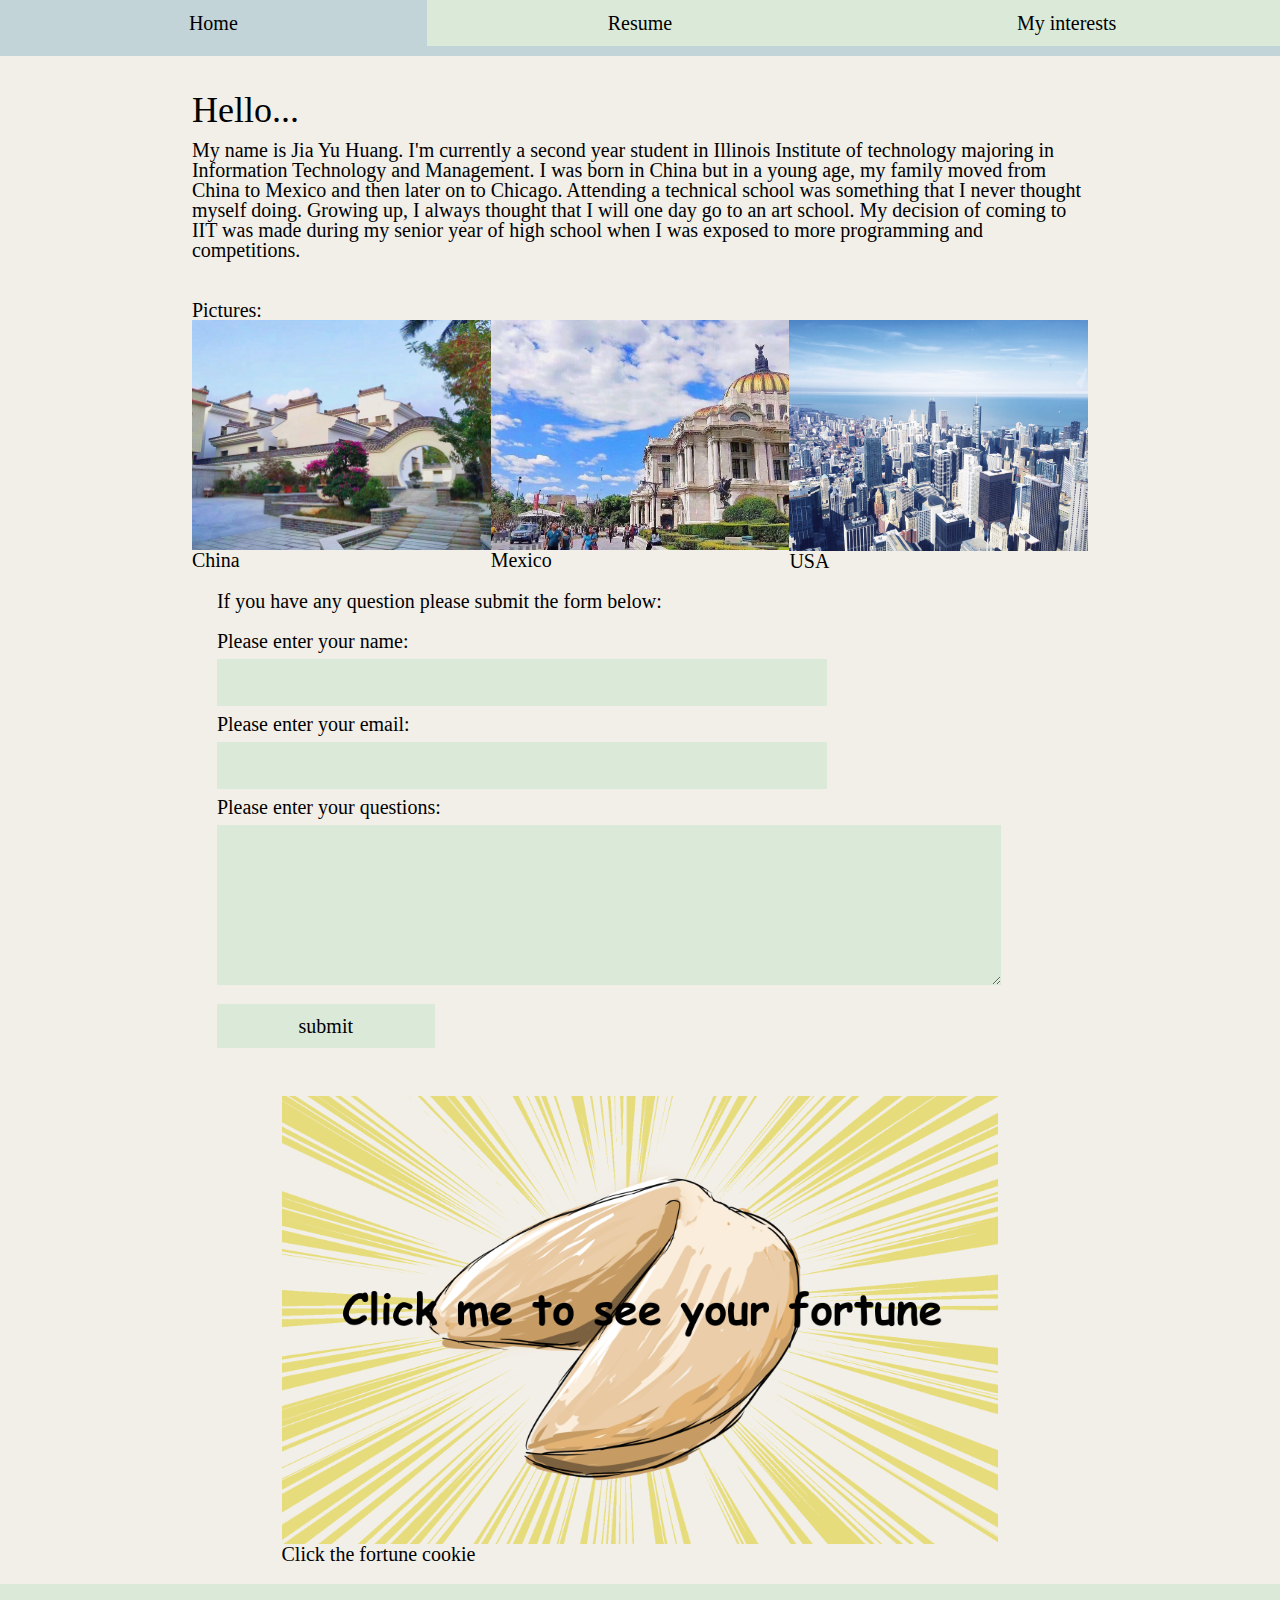
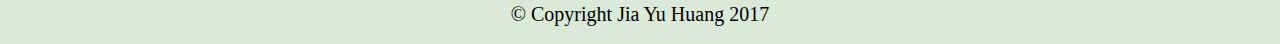
<file: index.html>
<!DOCTYPE HTML>
<html lang="en">
<head>
  <title> Main page </title>
  <meta charset="UTF-8" />
  <meta name="viewport"
    content="width=device-width, initial-scale=1.0,shrink-to-fit=no"/>
  <link rel="stylesheet" href="screen.css" />
  <!-- <link rel="stylesheet" href="//basehold.it/20"/> -->
  <script src="js/modernizr.js"></script>
</head>
<body>
  <header id="header" >
  <nav id="menu">
    <ul>
        <li><a href="" class="changecolor"> Home </a></li>
        <li><a href="resume/"> Resume </a></li>
        <li><a href="about/"> My interests </a></li>
      </ul>
    </nav>
  </header>
  <article id="content">
    <h1>Hello...</h1>
    <p id="maintext">
      My name is Jia Yu Huang. I'm currently a second year student
      in Illinois Institute of technology majoring in Information Technology
      and Management. I was born in China but in a young age, my family moved
      from China to Mexico and then later on to Chicago. Attending a technical school
      was something that I never thought myself doing. Growing up, I always thought that I
      will one day go to an art school. My decision of coming to IIT was made during
      my senior year of high school when I was exposed to more programming and competitions.
    </p>
    <section id="picturecontainer">
      <h3 class="pictitle">Pictures:</h3>
      <figure id="chi">
        <img src="../images/chi.jpg" alt="China"/>
        <figcaption>
          China
        </figcaption>
      </figure>
      <figure id="mex">
        <img src="../images/mex.jpg" alt="Mexico"/>
        <figcaption>
          Mexico
        </figcaption>
      </figure>
      <figure id="usa">
        <img src="../images/usa.jpg" alt="USA"/>
        <figcaption>
          USA
        </figcaption>
      </figure>
    </section>
    <aside id="form">
      <form action="#null" method="get" id="questionform">
        <ol>
          <li>
            <p>If you have any question please submit the form below: </p>
          </li>
          <li>
            <label for="nameinput" class="labels"> Please enter your name: </label>
            <input type="text" name="name" id="nameinput" />
          </li>
          <li>
            <label for="emailinput" class="labels"> Please enter your email: </label>
            <input type="email" name="email" id="emailinput"/>
          </li>
          <li>
            <label for="questioninput" class="labels"> Please enter your questions: </label>
            <textarea name="question" id="questioninput"></textarea>
          </li>
          <li>
            <input type="submit" name="submit" value="submit" id="submit"/>
            <audio src="media/pop.mp3" id="popsound" controls="controls">
              Sorry your browser does not support the audio element
            </audio>
          </li>
          <li>
            <p id="status"></p>
          </li>
        </ol>
      </form>
    </aside>
    <aside id="ccookie">
      <figure id="clickcookie">
        <a href="fortune/index.html">
          <img src="images/clickme.png" id="clickmecookie" alt="cookie"/>
        </a>
        <figcaption>
          Click the fortune cookie
        </figcaption>
      </figure>
    </aside>
  </article>
  <footer id="footer">
    <p>&copy; Copyright Jia Yu Huang 2017</p>
  </footer>
  <script src="https://ajax.googleapis.com/ajax/libs/jquery/3.2.1/jquery.min.js"></script>
  <script src="js/site.js"></script>
</body>
</html>
</file>
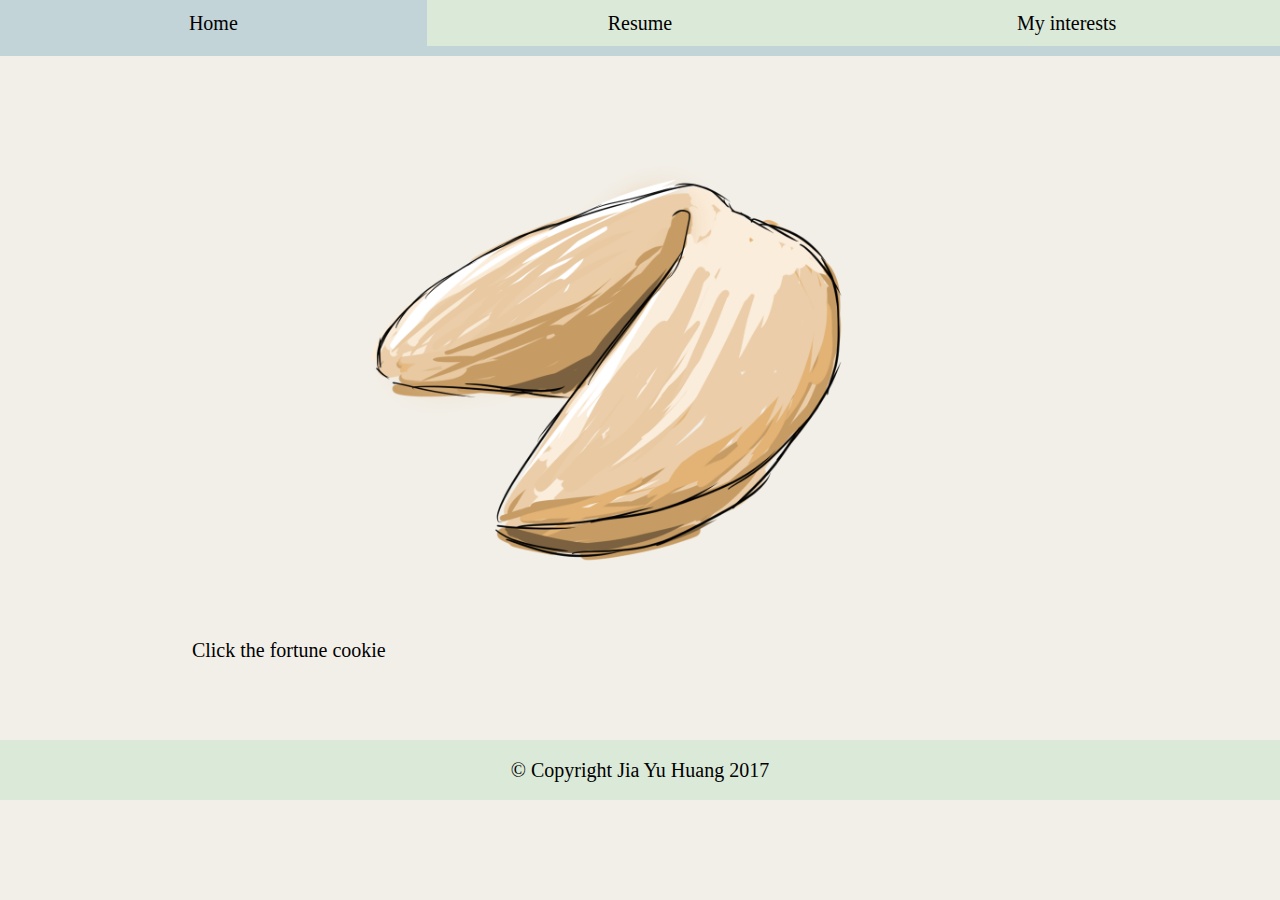
<file: fortune/index.html>
<!DOCTYPE HTML>
<html lang="en">
<head>
  <title> Main page </title>
  <meta charset="UTF-8" />
  <meta name="viewport"
    content="width=device-width, initial-scale=1.0,shrink-to-fit=no"/>
  <link rel="stylesheet" href="../screen.css" />
  <!-- <link rel="stylesheet" href="//basehold.it/20"/> -->
  <script src="../js/modernizr.js"></script>
</head>
<body>
  <header id="header" >
  <nav id="menu">
    <ul>
        <li><a href="../"> Home </a></li>
        <li><a href="../resume/"> Resume </a></li>
        <li><a href="../about/"> My interests </a></li>
      </ul>
    </nav>
  </header>
  <main>
    <figure id="cookie">
        <a href="#" id="fortunelink"><img id="myimage" src="../images/close.png"
          alt="cookieimage"/></a>
        <figcaption>
          Click the fortune cookie
        </figcaption>
      </figure>
        <p id= "tellfortune"></p>
        <p id= "tellnumber"></p>
  </main>
  <footer id="footer">
    <p>&copy; Copyright Jia Yu Huang 2017</p>
  </footer>
  <script src="https://ajax.googleapis.com/ajax/libs/jquery/3.2.1/jquery.min.js"></script>
  <script src="../js/site.js"></script>
</body>
</html>
</file>
<file: screen.css>
/* http://meyerweb.com/eric/tools/css/reset/
   v2.0 | 20110126
   License: none (public domain)
*/
/* stylelint-disable */
a,abbr,acronym,address,applet,article,aside,audio,b,big,blockquote,body,canvas,caption,center,cite,code,dd,del,details,dfn,div,dl,dt,em,embed,fieldset,figcaption,figure,footer,form,h1,h2,h3,h4,h5,h6,header,hgroup,html,i,iframe,img,ins,kbd,label,legend,li,mark,menu,nav,object,ol,output,p,pre,q,ruby,s,samp,section,small,span,strike,strong,sub,summary,sup,table,tbody,td,tfoot,th,thead,time,tr,tt,u,ul,var,video{margin:0;padding:0;border:0;font:inherit;vertical-align:baseline}article,aside,details,figcaption,figure,footer,header,hgroup,main,menu,nav,section{display:block}html,.stylelint{line-height:1}body,.stylelint{line-height:inherit}ol,ul,.stylelint{list-style:none}blockquote,q{quotes:none}blockquote:after,blockquote:before,q:after,q:before{content:'';content:none}table{border-collapse:collapse;border-spacing:0}
/* stylelint-enable */

/* Begin site styles below */

/* Base style */

html {
  font-size: 1.25em;/* 20/16 = 1.25*/
  line-height: 1em; /* 20/20 = 1*/
  font-family: "Times New Roman", Times, serif;
}

body {
  padding-top: 4em; /* 80/20 = 4 */
  padding-left: 1em; /* 20/20 = 1*/
  padding-right: 1em; /* 20/20 = 1*/
  background-color: #f2efe8;
}

h3,
p,
ul {
  padding-top: 1em; /* 20/20 = 1*/
}

p {
  padding-bottom: 1em;/* 20/20 = 1*/
}

h1 {
  font-size: 1.8em; /* 36/20=1.8 */
  line-height: 0.5555em; /* 20/36=0.5555 */
  padding-top: 0.5555em; /* 20/36=0.5555*/
}

h2 {
  font-size: 1.25em; /* 25/20 = 1.25 */
  line-height: 0.8em; /* 20/25 = 0.8 */
  padding-top: 0.8em; /* 20/25 = 0.8 */
}

h3 {
  font-size: 1em; /* 20/20 = 1 */
  line-height: 1em; /* 20/20 = 1 */
}

ul {
  list-style-type: circle;
}

li {
  padding-left: 1.25em; /* 25/20 = 1.25*/
}

li ul {
  list-style-type: square;
}

article {
  padding-bottom: 1em; /* 20/20 = 1*/
}

#tellfortune,
#tellnumber {
  text-align: center;
}

footer {
  background-color: #dbe9d8;
  text-align: center;
  position: absolute;
  left: 0;
  width: 100%;
}


/* Layout style */

form li {
  list-style-type: none;
}


#menu {
  position: absolute;
  width: 100%;
  top: 0;
  left: 0;
  padding-bottom: 0.5em; /* 10/20 0.5 */
  background-color: #c2d4d8;
}

#menu li {
  float: left;
  width: 33.3333333333%;
  background-color: #dbe9d8;
}

#menu a {
  text-decoration: none; /* get rid of underlines */
  display: block;
  text-align: center;
  width: 100%;
  color: black;
  padding-top: 0.65em; /* 13/20 = 0.65 */
  padding-bottom: 0.65em; /* 13/20 = 0.65 */
}

/* Modular style */
#menu ul,
#menu li {
  list-style-type: none; /* get rid of bullet points*/
  padding: 0;
}

#contactitems {
  width: 100%;
  list-style-type: none;
}

textarea {
  box-sizing: border-box;
  font-size: inherit;
  font-family: inherit;
  line-height: inherit;
  padding: 3em 1em; /* 60/20=3 20/20=1 */
  margin: 0.4em 0; /*8/20=.4*/
  border: 0;
}


input {
  box-sizing: border-box;
  font-size: inherit;
  font-family: inherit;
  line-height: inherit;
  padding: 0.6em 1em; /*12/20=.6 20/20=1*/
  margin: 0.4em 0; /*8/20=.4*/
  border: 0;
}

input,
textarea {
  background-color: #dbe9d8;
}

/* Responsive media */
label {
  display: block;
}

img {
  display: block;
  width: 100%;
}


#myimage {
  width: 100%;
}

#clickcookie {
  width: 80%;
  padding-left: 10%;
}

#menu a:hover {
  background-color: #c2d4d8;
}

#menu a.changecolor {
  background-color: #c2d4d8;
}

#submit:hover {
  color: white;
  background: #c2d4d8;
}


/* State styles */

@media screen and (min-width: 375px) {
  body {
    padding-right: 11.733333333%; /* 44 / 375 = 0.10476190476 */
    padding-left: 11.733333333%; /* 44 / 375 = 0.10476190476 */
  }

  input, textarea, #submit {
    width: 100%;
  }

}

@media screen and (min-width: 640px) {


  textarea {
    width: 90%;

  }

  #submit {
    width: 25%;
  }

  input {
    width: 70%;
  }

  #two,
  #three {
    width: 50%;
    float: left;
  }

  #chi,
  #mex,
  #usa {
    width: 33.3333333333%;
    float: left;
  }

  footer {
    clear: both;
  }

  .flexbox #picturecontainer,
  .flexbox #foodandtravel,
  .flexbox #hobbies,
  .flexbox #travelpics {
    display: flex;
    flex-flow: wrap;
  }

  .flexbox #two,
  .flexbox #three {
    flex: 1 50%;
  }
  .flexbox .pictitle {
    flex: 1 100%;
  }
  .flexbox #chi,
  .flexbox #mex,
  .flexbox #usa {
    flex: 1 33.3333333333%;
  }

}

@media screen and (min-width: 990px) {
  body {
    padding-right: 9.595959595em; /* 95/990 = 0.09595959595*/
    padding-left: 9.595959595em;
  }


}

@media screen and (min-width: 1400px) {
  body {
    padding-right: 25em; /* 350/1400 = 0.25*/
    padding-left: 25em;
  }


  #foodandtravel {
    width: 40%;
  }

  #hobbies {
    width: 40%;
    margin-right: 10%;
    float: left;
  }

  #two,
  #three {
    width: 50%;
  }

  .flexbox #aboutmecontent {
    display: flex;
    flex-flow: wrap;
  }
  .flexbox #foodandtravel {
    flex: 1 40%;
  }
  .flexbox #hobbies {
    flex: 1 40%;
    margin-right: 10%;
  }

  .flexbox #two,
  .flexbox #three {
    flex: 1 50%;
  }

}
</file>
